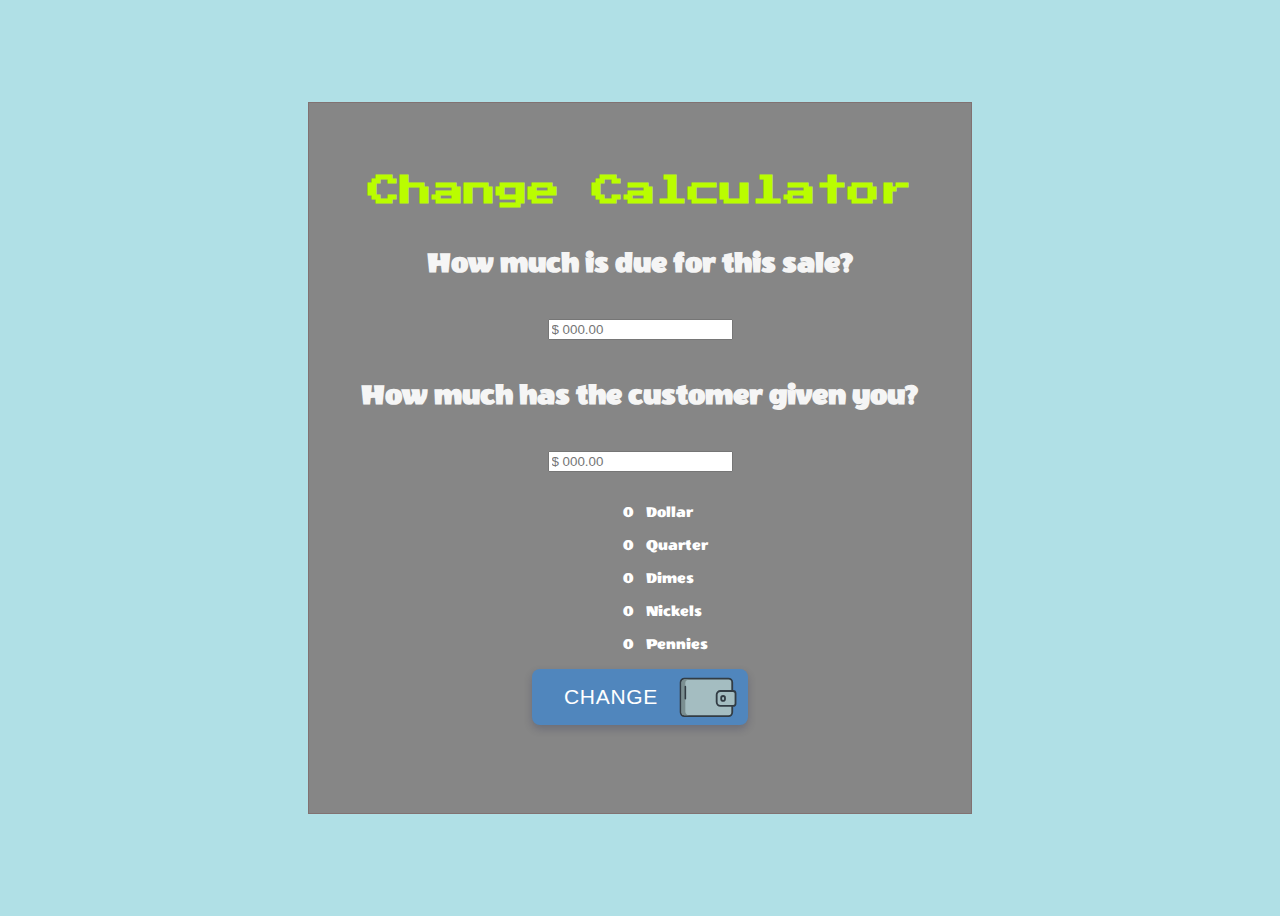
<file: index.html>
<!DOCTYPE html>
<html>
  <head>
    <link rel="stylesheet" href="styles.css">
    <meta charset="utf-8">
    <title>Change Calculator</title>
    <link href="https://fonts.googleapis.com/css2?family=Gochi+Hand&family=Press+Start+2P&family=Wendy+One&display=swap" rel="stylesheet">
  </head>
  <body>
    <div id="wrapper">
    <!-- Write your markup here -->
    <h1> Change Calculator </h1>
  <h4> How much is due for this sale? </h4>
    <input id="amount-due" type="number" placeholder="$ 000.00" />
    <h4> How much has the customer given you? </h4>
    <input id="amount-received" type="number" placeholder="$ 000.00" />
    

    <p id="change" >


    <div class=" columns">
     <div class="columnleft">
      <p id="dollars-output" >0</p>
      <p id="quarters-output" >0</p>
      <p id="dimes-output" >0</p>
      <p id="nickels-output" >0</p>
      <p id="pennies-output" >0</p>
     </div>

     <div class="columnright">
      <p> Dollar </p>
      <p> Quarter </p>
      <p> Dimes </p>
      <p> Nickels </p>
      <p> Pennies </p>
      

     </div>
    </div>
        <h2 id="no-money">
    <!-- Don't forget to add your <script> tag here -->

      <button class="button" onClick = "handleClickEvent()" id="calculate-change">
        <span class="button__text">
          <span>C</span><span>H</span><span>A</span><span>N</span><span>G</span><span>E</span>
        </span>
        <svg class="button__svg" role="presentational" viewBox="0 0 600 600">
          <defs>
            <clipPath id="myClip">
              <rect x="0" y="0" width="100%" height="50%" />
            </clipPath>
          </defs>
          <g clip-path="url(#myClip)">
            <g id="money">
              <path d="M441.9,116.54h-162c-4.66,0-8.49,4.34-8.62,9.83l.85,278.17,178.37,2V126.37C450.38,120.89,446.56,116.52,441.9,116.54Z" fill="#699e64" stroke="#323c44" stroke-miterlimit="10" stroke-width="14" />
              <path d="M424.73,165.49c-10-2.53-17.38-12-17.68-24H316.44c-.09,11.58-7,21.53-16.62,23.94-3.24.92-5.54,4.29-5.62,8.21V376.54H430.1V173.71C430.15,169.83,427.93,166.43,424.73,165.49Z" fill="#699e64" stroke="#323c44" stroke-miterlimit="10" stroke-width="14" />
            </g>
            <g id="creditcard">
              <path d="M372.12,181.59H210.9c-4.64,0-8.45,4.34-8.58,9.83l.85,278.17,177.49,2V191.42C380.55,185.94,376.75,181.57,372.12,181.59Z" fill="#a76fe2" stroke="#323c44" stroke-miterlimit="10" stroke-width="14" />
              <path d="M347.55,261.85H332.22c-3.73,0-6.76-3.58-6.76-8v-35.2c0-4.42,3-8,6.76-8h15.33c3.73,0,6.76,3.58,6.76,8v35.2C354.31,258.27,351.28,261.85,347.55,261.85Z" fill="#ffdc67" />
              <path d="M249.73,183.76h28.85v274.8H249.73Z" fill="#323c44" />
            </g>
          </g>
          <g id="wallet">
            <path d="M478,288.23h-337A28.93,28.93,0,0,0,112,317.14V546.2a29,29,0,0,0,28.94,28.95H478a29,29,0,0,0,28.95-28.94h0v-229A29,29,0,0,0,478,288.23Z" fill="#a4bdc1" stroke="#323c44" stroke-miterlimit="10" stroke-width="14" />
            <path d="M512.83,382.71H416.71a28.93,28.93,0,0,0-28.95,28.94h0V467.8a29,29,0,0,0,28.95,28.95h96.12a19.31,19.31,0,0,0,19.3-19.3V402a19.3,19.3,0,0,0-19.3-19.3Z" fill="#a4bdc1" stroke="#323c44" stroke-miterlimit="10" stroke-width="14" />
            <path d="M451.46,435.79v7.88a14.48,14.48,0,1,1-29,0v-7.9a14.48,14.48,0,0,1,29,0Z" fill="#a4bdc1" stroke="#323c44" stroke-miterlimit="10" stroke-width="14" />
            <path d="M147.87,541.93V320.84c-.05-13.2,8.25-21.51,21.62-24.27a42.71,42.71,0,0,1,7.14-1.32l-29.36-.63a67.77,67.77,0,0,0-9.13.45c-13.37,2.75-20.32,12.57-20.27,25.77l.38,221.24c-1.57,15.44,8.15,27.08,25.34,26.1l33-.19c-15.9,0-28.78-10.58-28.76-25.93Z" fill="#7b8f91" />
            <path d="M148.16,343.22a6,6,0,0,0-6,6v92a6,6,0,0,0,12,0v-92A6,6,0,0,0,148.16,343.22Z" fill="#323c44" />
          </g>
      
        </svg>
      </button>




      <script src="main.js" charset="utf-8"></script>

     
    </div>

  </body>
</html>
</file>
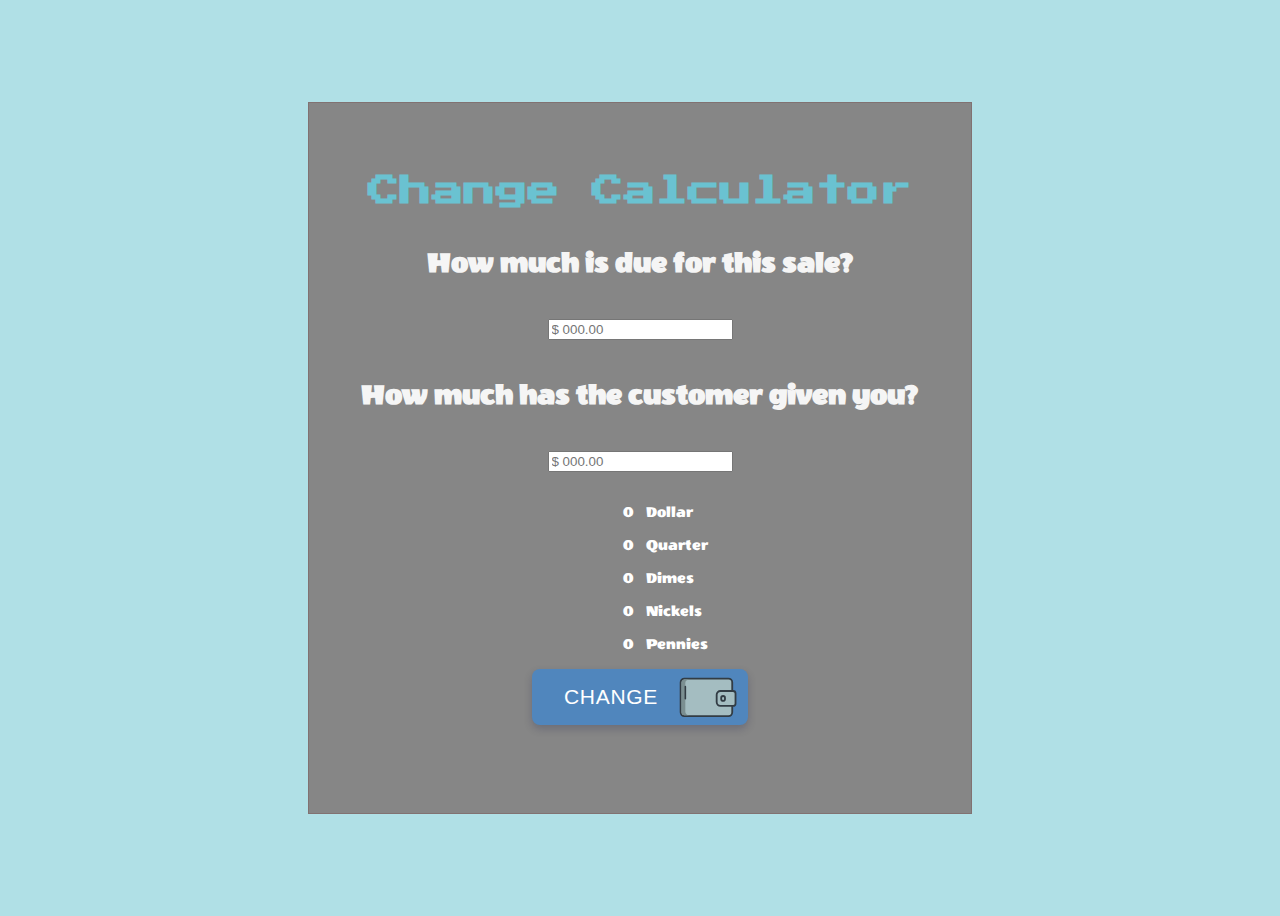
<file: public/index.html>
<!DOCTYPE html>
<html>
  <head>
    <link rel="stylesheet" href="styles.css">
    <meta charset="utf-8">
    <title>Change Calculator</title>
    <link href="https://fonts.googleapis.com/css2?family=Gochi+Hand&family=Press+Start+2P&family=Wendy+One&display=swap" rel="stylesheet">
  </head>
  <body>
    <div id="wrapper">
    <!-- Write your markup here -->
    <h1> Change Calculator </h1>
    <h4> How much is due for this sale? </h4>
    <input id="amount-due" type="number" placeholder="$ 000.00" />
    <h4> How much has the customer given you? </h4>
    <input id="amount-received" type="number" placeholder="$ 000.00" />
    <p id="change" >
    <div class=" columns">
    <div class="columnleft">
      <p id="dollars-output">0</p>
      <p id="quarters-output">0</p>
      <p id="dimes-output">0</p>
      <p id="nickels-output">0</p>
      <p id="pennies-output">0</p>
    </div>

    <div class="columnright">
      <p> Dollar </p>
      <p> Quarter </p>
      <p> Dimes </p>
      <p> Nickels </p>
      <p> Pennies </p>
    </div>
    </div>
      <h2 id="no-money">
    <!-- Don't forget to add your <script> tag here -->

      <button class="button" onClick = "handleClickEvent()" id="calculate-change">
        <span class="button__text">
        <span>C</span><span>H</span><span>A</span><span>N</span><span>G</span><span>E</span>
        </span>
        <svg class="button__svg" role="presentational" viewBox="0 0 600 600">
          <defs>
            <clipPath id="myClip">
              <rect x="0" y="0" width="100%" height="50%" />
            </clipPath>
          </defs>
          <g clip-path="url(#myClip)">
            <g id="money">
              <path d="M441.9,116.54h-162c-4.66,0-8.49,4.34-8.62,9.83l.85,278.17,178.37,2V126.37C450.38,120.89,446.56,116.52,441.9,116.54Z" fill="#699e64" stroke="#323c44" stroke-miterlimit="10" stroke-width="14" />
              <path d="M424.73,165.49c-10-2.53-17.38-12-17.68-24H316.44c-.09,11.58-7,21.53-16.62,23.94-3.24.92-5.54,4.29-5.62,8.21V376.54H430.1V173.71C430.15,169.83,427.93,166.43,424.73,165.49Z" fill="#699e64" stroke="#323c44" stroke-miterlimit="10" stroke-width="14" />
            </g>
            <g id="creditcard">
              <path d="M372.12,181.59H210.9c-4.64,0-8.45,4.34-8.58,9.83l.85,278.17,177.49,2V191.42C380.55,185.94,376.75,181.57,372.12,181.59Z" fill="#a76fe2" stroke="#323c44" stroke-miterlimit="10" stroke-width="14" />
              <path d="M347.55,261.85H332.22c-3.73,0-6.76-3.58-6.76-8v-35.2c0-4.42,3-8,6.76-8h15.33c3.73,0,6.76,3.58,6.76,8v35.2C354.31,258.27,351.28,261.85,347.55,261.85Z" fill="#ffdc67" />
              <path d="M249.73,183.76h28.85v274.8H249.73Z" fill="#323c44" />
            </g>
          </g>
          <g id="wallet">
            <path d="M478,288.23h-337A28.93,28.93,0,0,0,112,317.14V546.2a29,29,0,0,0,28.94,28.95H478a29,29,0,0,0,28.95-28.94h0v-229A29,29,0,0,0,478,288.23Z" fill="#a4bdc1" stroke="#323c44" stroke-miterlimit="10" stroke-width="14" />
            <path d="M512.83,382.71H416.71a28.93,28.93,0,0,0-28.95,28.94h0V467.8a29,29,0,0,0,28.95,28.95h96.12a19.31,19.31,0,0,0,19.3-19.3V402a19.3,19.3,0,0,0-19.3-19.3Z" fill="#a4bdc1" stroke="#323c44" stroke-miterlimit="10" stroke-width="14" />
            <path d="M451.46,435.79v7.88a14.48,14.48,0,1,1-29,0v-7.9a14.48,14.48,0,0,1,29,0Z" fill="#a4bdc1" stroke="#323c44" stroke-miterlimit="10" stroke-width="14" />
            <path d="M147.87,541.93V320.84c-.05-13.2,8.25-21.51,21.62-24.27a42.71,42.71,0,0,1,7.14-1.32l-29.36-.63a67.77,67.77,0,0,0-9.13.45c-13.37,2.75-20.32,12.57-20.27,25.77l.38,221.24c-1.57,15.44,8.15,27.08,25.34,26.1l33-.19c-15.9,0-28.78-10.58-28.76-25.93Z" fill="#7b8f91" />
            <path d="M148.16,343.22a6,6,0,0,0-6,6v92a6,6,0,0,0,12,0v-92A6,6,0,0,0,148.16,343.22Z" fill="#323c44" />
            </g>
          </svg>
        </button>
      <script src="main.js" charset="utf-8"></script>
    </div>
  </body>
</html>
</file>
<file: styles.css>
body {
    background-color: powderblue;
    text-align: center;
    
  }
  h1 {
    color: rgb(186, 253, 0);
    font-family: "Press Start 2P", sans-serif;
    text-align: center;
  }
  h2 {
    color: rgb(104, 28, 28);
    font-family: "Gochi Hand", sans-serif;
    text-align: center;
    font-size: 45px;
   
  }

  h4 {
    color: whitesmoke;
    font-family: "Wendy One", sans-serif;
    text-align: center;
    font-size: 30px;
   
  }
  p {
      color: rgb(255, 255, 255);
      font-family: sans-serif;
  font-size: 100%;
  
  font-family: "Wendy One", sans-serif;

  }
  #wrapper{
    margin: 50px 300px 50px 300px;
    padding: 50px 50px 50px 50px;
    border: 1px solid #817272;
    background-color: #868686;
    max-width: 1100px;
    width: 100%;
    text-align: center;
}

  /* only animate if the device supports hover */
@media (hover: hover) {
    #creditcard {
      /*  set start position */
      transform: translateY(110px);
      transition: transform 0.1s ease-in-out;
      /*  set transition for mouse enter & exit */
    }
  
    #money {
      /*  set start position */
      transform: translateY(180px);
      transition: transform 0.1s ease-in-out;
      /*  set transition for mouse enter & exit */
    }
  
    button:hover #creditcard {
      transform: translateY(0px);
      transition: transform 0.2s ease-in-out;
      /*  overide transition for mouse enter */
    }
  
    button:hover #money {
      transform: translateY(0px);
      transition: transform 0.3s ease-in-out;
      /*  overide transition for mouse enter */
    }
  }
  
  @keyframes bounce {
    0% {
      transform: translateY(0);
    }
    50% {
      transform: translateY(-0.25rem);
    }
    100% {
      transform: translateY(0);
    }
  }
  
  .button:hover .button__text span {
    transform: translateY(-0.25rem);
    transition: transform .2s ease-in-out;
  }
  
  /* styling */
  
  @import url("https://fonts.googleapis.com/css2?family=Lato:wght@300;400&display=swap");
  
  body {
    height: 100vh;
    display: flex;
    align-items: center;
    justify-content: center;
  }
  
  .button {
    border: none;
    outline: none;
    background-color: purple;
    padding: 1rem 90px 1rem 2rem;
    position: relative;
    border-radius: 8px;
    letter-spacing: 0.7px;
    background-color: #5086bd;
    color: #fff;
    font-size: 21px;
    font-family: "Lato", sans-serif;
    cursor: pointer;
    box-shadow: rgba(0, 9, 61, 0.2) 0px 4px 8px 0px;
  }
  
  .button:active {
    transform: translateY(1px);
  }
  
  .button__svg {
    position: absolute;
    overflow: visible;
    bottom: 6px;
    right: 0.2rem;
    height: 140%;
  }
  .columnleft{
      width: 49%;
      float: left;
      text-align: right;
  }
  .columnright{
    width: 49%;
    float: right;
    text-align: left;
}
</file>
<file: public/styles.css>
body {
    background-color: powderblue;
    text-align: center;
    
  }
  h1 {
    color: rgb(106, 194, 209);
    font-family: "Press Start 2P", sans-serif;
    text-align: center;
  }
  h2 {
    color: rgb(104, 28, 28);
    font-family: "Gochi Hand", sans-serif;
    text-align: center;
    font-size: 45px;
   
  }

  h4 {
    color: whitesmoke;
    font-family: "Wendy One", sans-serif;
    text-align: center;
    font-size: 30px;
   
  }
  p {
      color: rgb(255, 255, 255);
      font-family: sans-serif;
  font-size: 100%;
  
  font-family: "Wendy One", sans-serif;

  }
  #wrapper{
    margin: 50px 300px 50px 300px;
    padding: 50px 50px 50px 50px;
    border: 1px solid #817272;
    background-color: #868686;
    max-width: 1100px;
    width: 100%;
    text-align: center;
}

  /* only animate if the device supports hover */
@media (hover: hover) {
    #creditcard {
      /*  set start position */
      transform: translateY(110px);
      transition: transform 0.1s ease-in-out;
      /*  set transition for mouse enter & exit */
    }
  
    #money {
      /*  set start position */
      transform: translateY(180px);
      transition: transform 0.1s ease-in-out;
      /*  set transition for mouse enter & exit */
    }
  
    button:hover #creditcard {
      transform: translateY(0px);
      transition: transform 0.2s ease-in-out;
      /*  overide transition for mouse enter */
    }
  
    button:hover #money {
      transform: translateY(0px);
      transition: transform 0.3s ease-in-out;
      /*  overide transition for mouse enter */
    }
  }
  
  @keyframes bounce {
    0% {
      transform: translateY(0);
    }
    50% {
      transform: translateY(-0.25rem);
    }
    100% {
      transform: translateY(0);
    }
  }
  
  .button:hover .button__text span {
    transform: translateY(-0.25rem);
    transition: transform .2s ease-in-out;
  }
  
  /* styling */
  
  @import url("https://fonts.googleapis.com/css2?family=Lato:wght@300;400&display=swap");
  
  body {
    height: 100vh;
    display: flex;
    align-items: center;
    justify-content: center;
  }
  
  .button {
    border: none;
    outline: none;
    background-color: purple;
    padding: 1rem 90px 1rem 2rem;
    position: relative;
    border-radius: 8px;
    letter-spacing: 0.7px;
    background-color: #5086bd;
    color: #fff;
    font-size: 21px;
    font-family: "Lato", sans-serif;
    cursor: pointer;
    box-shadow: rgba(0, 9, 61, 0.2) 0px 4px 8px 0px;
  }
  
  .button:active {
    transform: translateY(1px);
  }
  
  .button__svg {
    position: absolute;
    overflow: visible;
    bottom: 6px;
    right: 0.2rem;
    height: 140%;
  }
  .columnleft{
      width: 49%;
      float: left;
      text-align: right;
  }
  .columnright{
    width: 49%;
    float: right;
    text-align: left;
}
</file>
